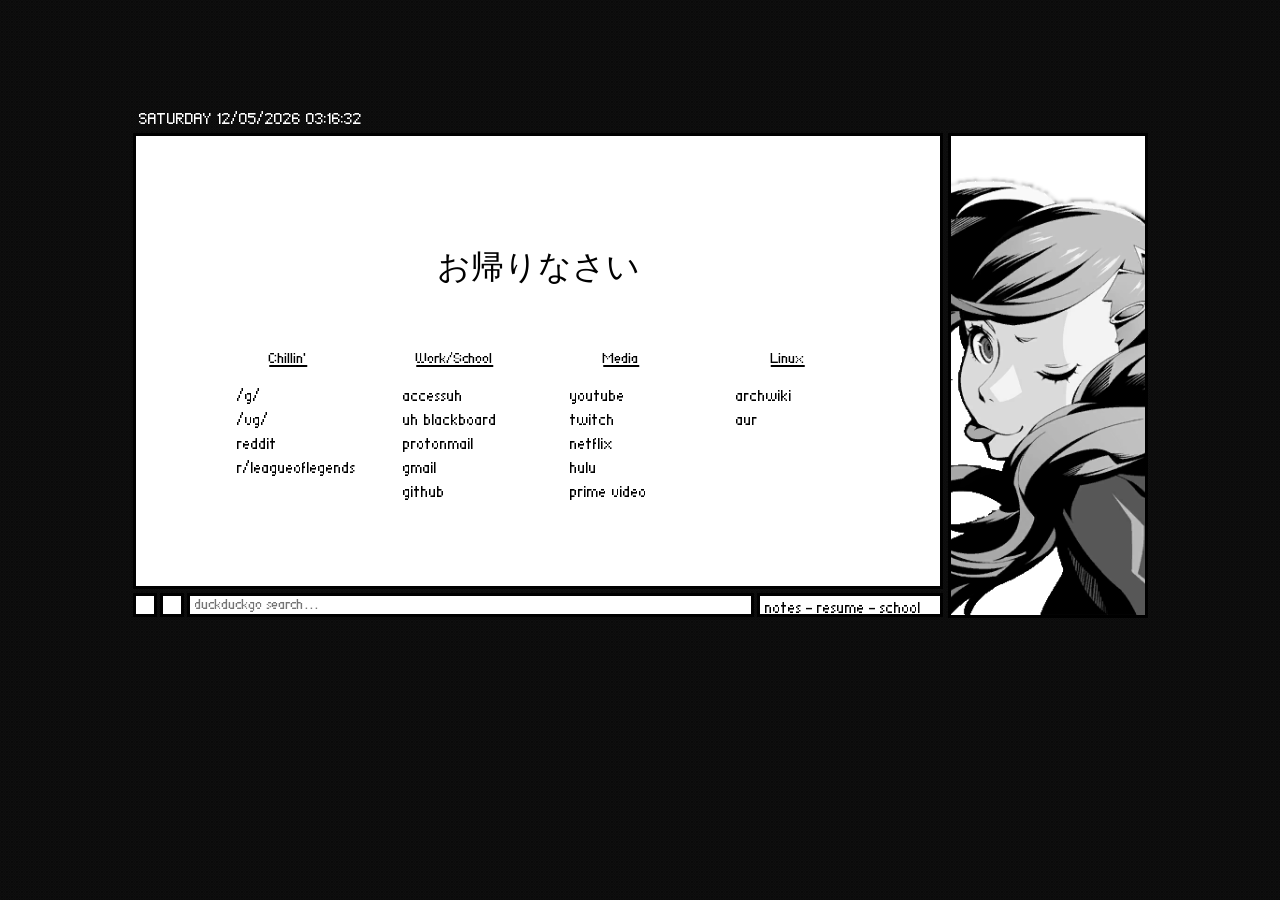
<file: startpage/index.html>
<!--Startpage by Tayumpee-->

<html>
	<head>
		<meta charset="UTF-8" />
		<title>お帰りなさい, John</title>
		<script type="text/javascript" src="jquery-1.11.3.min.js"></script>
		<script type="text/javascript" src="https://www.google.com/jsapi"></script>
		<link rel="stylesheet" type="text/css" href="style.css"/>
		<script type="text/javascript">

			function show( show1 ) {
				document.getElementById(show1).style.display="block";
			}
			function hide( hide1 ) {
				document.getElementById(hide1).style.display="none";
			}
			function tog( tog1 ) {
				document.getElementById(tog1).style.backgroundColor="#777777";
			}
			function toh( toh1 ) {
				document.getElementById(toh1).style.backgroundColor="#ffffff";
			}
		</script>
	</head>
	<body>
		<div class="maincontainer">
			<div class="bottomcontainer">
				<div class="button" id="btn1" onclick = "show('main1');hide('main2');tog('btn1');toh('btn2');"></div>
				<div class="button" id="btn2" onclick = "show('main2');hide('main1');tog('btn2');toh('btn1');"></div>

				<div class="bookmarksbar" id="bookmarksbar">
					<bookmarks class="bookmarks">
						<a href="file:///home/john/Documents/Notes/html/index.html" class="clink" target="_blank">notes</a> -
						<a href="file:///home/john/Documents/Resumes/John Headland Resume 2020.pdf" class="clink" target="_blank">resume</a> -
						<a href="file:///home/john/School/UH/FA20" class="clink" target="_blank">school</a>
					</bookmarks>
				</div>
				<div class="searchbar">
					<form name="form1" action="https://duckduckgo.com" target="_blank" method="get" >
						<input type="text" autocomplete="off" placeholder="duckduckgo search..." name="q" class="searchinput"></input>
					</form>
				</div>
			</div>
			<div class="time" id="time">
				<script>
					//document.getElementById("main").innerHTML = Date();
					function updateClock() {
						var days = ['SUNDAY','MONDAY','TUESDAY','WEDNESDAY','THURSDAY','FRIDAY','SATURDAY'];
						var m = new Date();
						var dateString =
							(days[ m.getDay() ]) + " " +
							("0" + (m.getMonth()+1)).slice(-2) +"/"+
							("0" + m.getDate()).slice(-2) + "/" +
							m.getFullYear() +" "+
							("0" + m.getHours()).slice(-2) + ":" +
							("0" + m.getMinutes()).slice(-2) + ":" +
							("0" + m.getSeconds()).slice(-2);

						// set the content of the element with the ID time to the formatted string
						document.getElementById('time').innerHTML = dateString;

						// call this function again in 1000ms
						setTimeout(updateClock, 1000);
					}
					updateClock(); // initial call
				</script>
			</div>
			<div class="main" id="main1">
				<div class="sidebar" style="background-image: url(img/m2.png);"></div>
				<div class="welcome">お帰りなさい</div>
				<div class="bookmarkscontainer">
					<ul>
						<u style=>Chillin'</u><br><br>
						<li><a href="https://4channel.org/g/" class="clink">/g/</a>
						<li><a href="https://4channel.org/vg/" class="clink">/vg/</a>
						<li><a href="https://reddit.com" class="clink">reddit</a>
						<li><a href="https://reddit.com/r/leagueoflegends" class="clink">r/leagueoflegends</a>
					</ul>
					<ul>
						<u>Work/School</u><br><br>
						<li><a href="https://accessuh.uh.edu" class="clink">accessuh</a>
						<li><a href="https://uh.edu/blackboard" class="clink">uh blackboard</a>
						<li><a href="https://protonmail.com" class="clink">protonmail</a>
						<li><a href="https://mail.google.com" class="clink">gmail</a>
						<li><a href="https://github.com" class="clink">github</a>
					</ul>
					<ul>
						<u>Media</u><br><br>
						<li><a href="https://youtube.com" class="clink">youtube</a>
						<li><a href="https://www.twitch.tv" class="clink">twitch</a>
						<li><a href="https://netflix.com" class="clink">netflix</a>
						<li><a href="https://hulu.com" class="clink">hulu</a>
						<li><a href="https://www.amazon.com/Amazon-Video/b?node=2858778011" class="clink">prime video</a>
					</ul>
					<ul>
						<u>Linux</u><br><br>
						<li><a href="https://wiki.archlinux.org/" class="clink">archwiki</a>
						<li><a href="https://aur.archlinux.org/" class="clink">aur</a>
					</ul>
				</div>
			</div>
			<div class="main" id="main2" style="display:none">
				<div class="sidebar" style="background-image: url(img/m1.png);"></div>
				<iframe width="100%" height="100%" src="https://www.youtube.com/embed/UOxkGD8qRB4" frameborder="0" allowfullscreen></iframe>
			</div>
		</div>
	</body>
</html>
</file>
<file: startpage/style.css>
@font-face
{
    font-family:'haxrcorp';
    src: url('haxrcorpttf.ttf');
}

input {
	font-family: haxrcorp, monospace;
	font-size: 23px;
}

body{
	font-family: haxrcorp, monospace;
	font-size: 23px;
	background-color:#F8F8F8;
	background-image: url("img/bg_tile.jpg");
	background-repeat: repeat;
}

.maincontainer {
	width: 1008px;
	height: 479px;
	position: absolute;
	top: 0px;
	bottom: 150px;
    left: 0px;
    right: 0px;
    margin: auto;
	background-color:transparent;
}

.main {
	border-style: solid;
	border-width: 3px;
	border-color: #000000;
	position: absolute;
	top: -3px;

    width: 804px;
	height: 450px;
    left: -3px;
    right: 285px;
    margin: auto;
	background-color:#FFFFFF;
	text-align:center;
}

.maincontents {
	width:100%;
	height:100%;
}

.button {
	width: 18px;
	height: 18px;
	float: left;
	margin-right: 3px;
	border-style: solid;
	border-width: 3px;
	border-color: #000000;
	background-color:#ffffff;
}

.button:hover {
	background-color:#aaaaaa!important;
}

.searchbar {
	border-style: solid;
	border-width: 3px;
	border-color: #000000;
    width: auto;
	height: 18px;
	background-color:#FFFFFF;
	overflow: hidden;
}

.searchinput {
	line-height: 19.5px;
	height: 18px;
	top: -1.5px;
	position: relative;
	margin-left: 1.5px;
	margin-right: 1.5px;
	width: 100%;
	border: none;
	font-family: haxrcorp, monospace;
	font-size: 22.5px;
	padding-bottom: 0px;
	padding-top: 0px;
	padding-left: 3px;
	padding-right: 3px;
	outline: none;
}

.searchinput:focus {
	outline: none;
	border: none;
}

.bookmarksbar {
	border-style: solid;
	border-width: 3px;
	border-color: #000000;
    width: 180px;
	height: 18px;
	line-height: 18px;
	float: right;
	margin-left: 3px;
	background-color: #FFFFFF;
	overflow: hidden;
}

.bookmarks {
  overflow:hidden;
  width: 444px;
  height: 100%;
  margin: 0;
  padding-left: 5px;
  padding-right: 5px;
  top: 1.5px;
  line-height: 18px;
  position: absolute;
}

.bottomcontainer {
	width: 810px;
	height: 18px;
	position: absolute;
	left: -3px;
	top: 457.5px;
}

.sidebar {
	border-style: solid;
	border-width: 3px;
	border-color: #000000;
	position: absolute;
	top: -3px;
	bottom: 300px;
    width: 194px;
	height: 479px;
    left: 811.5px;
	background-color: #FFFFFF;
	background-position: center center;
	background-repeat: no-repeat;
	background-size: cover;
}

.time {
	color: #FFFFFF;
	font-family: haxrcorp, monospace;
	font-size: 24px;
	position: absolute;
	top: -27px;
    width: auto;
	height: auto;
    left: 3px;
}

.welcome {
	line-height: 27px;
	font-family: haxrcorp, monospace;
	font-size: 33px;
	position: absolute;
	top: 120px;
	width: 450px;
	left: 0px;
	right: 0px;
	margin-left: auto;
	margin-right: auto;
}

.bookmarkscontainer {
	width: auto;
	top: 190px;
	position: relative;
    display: inline-block;
}

ul {
	width: 112.5px;
	list-style-type: none;
	float: left;
	padding-left: 0px;
	padding-right: 0px;
	margin-left: 27px;
	margin-right: 27px;
}

li {
	text-align: left;
	padding-left: 4.5px;
	padding-right: 4.5px;
	height: 24px;
	line-height: 24px;
}

li:hover {
	background-color:#eeeeee;
}

a {
	text-decoration:none;
	font-size: 24px;
	height: 18px;
	line-height: 18px;
	color: #000000;
}

a:hover {
	text-decoration: underline;
}

.clink {
	font-size: 24px;
	text-decoration: none;
	line-height: 24px;
	color: #000000;
}

.clink:hover{
	text-decoration: underline;
}
</file>
